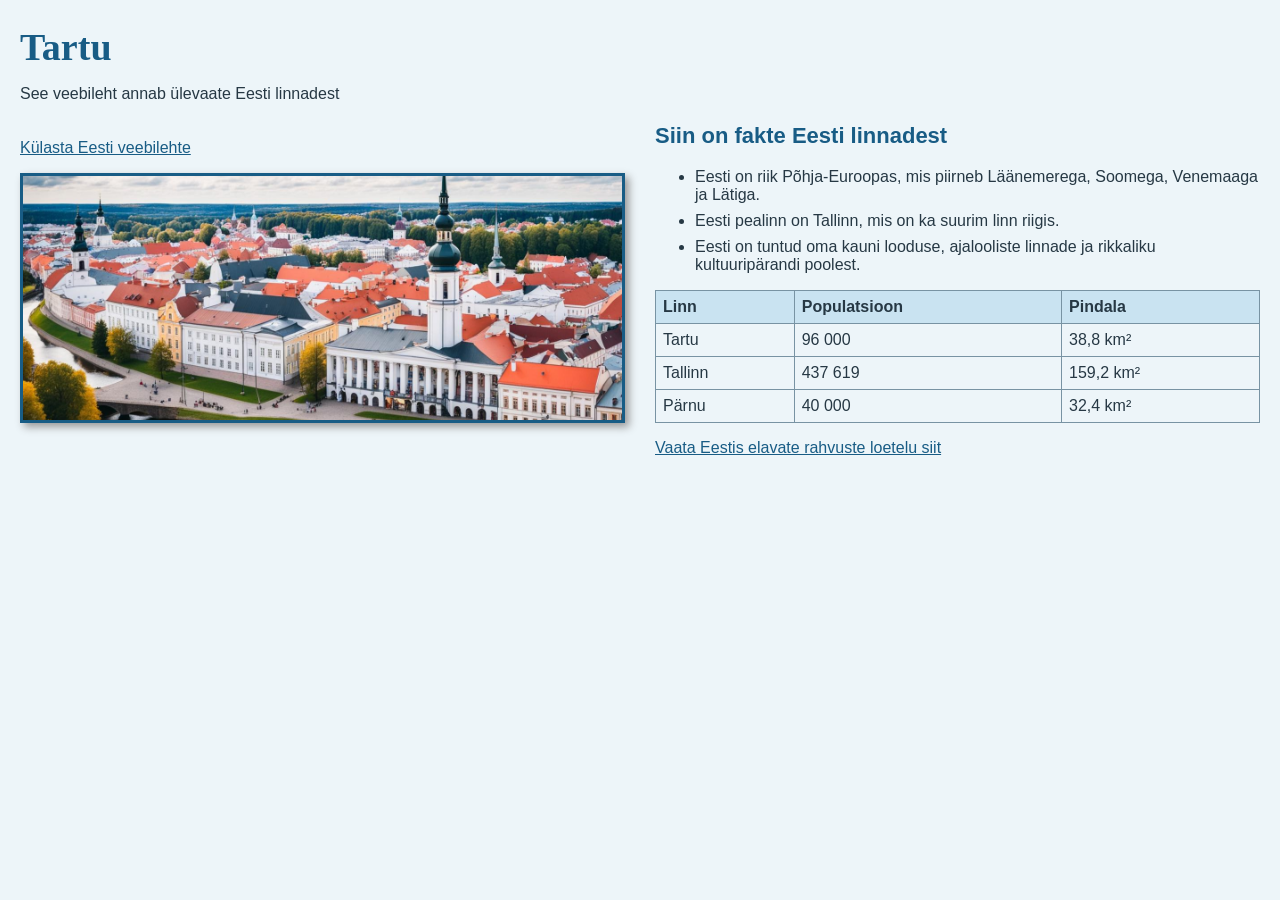
<file: index.html>
<!DOCTYPE html>
<html lang="et">
<head>
    <meta charset="UTF-8">
    <meta name="viewport" content="width=device-width, initial-scale=1.0">
    <title>Tartu</title>
    <link rel="stylesheet" href="style.css">
</head>
<body>
    <h1>Tartu</h1>
    <p>See veebileht annab ülevaate Eesti linnadest</p>

    <div class="veerud">
        <div class="vasak">
            <p><a href="https://www.eesti.ee" target="_blank">Külasta Eesti veebilehte</a></p>
            <img src="tartu.jpg" alt="Tartu pilt">
        </div>

        <div class="parem">
            <h2>Siin on fakte Eesti linnadest</h2>
            <ul>
                <li>Eesti on riik Põhja-Euroopas, mis piirneb Läänemerega, Soomega, Venemaaga ja Lätiga.</li>
                <li>Eesti pealinn on Tallinn, mis on ka suurim linn riigis.</li>
                <li>Eesti on tuntud oma kauni looduse, ajalooliste linnade ja rikkaliku kultuuripärandi poolest.</li>
            </ul>

            <table>
                <tr>
                    <th>Linn</th>
                    <th>Populatsioon</th>
                    <th>Pindala</th>
                </tr>
                <tr>
                    <td>Tartu</td>
                    <td>96 000</td>
                    <td>38,8 km²</td>
                </tr>
                <tr>
                    <td>Tallinn</td>
                    <td>437 619</td>
                    <td>159,2 km²</td>
                </tr>
                <tr>
                    <td>Pärnu</td>
                    <td>40 000</td>
                    <td>32,4 km²</td>
                </tr>
            </table>

            <p><a href="leht2.html">Vaata Eestis elavate rahvuste loetelu siit</a></p>
        </div>
    </div>
</body>
</html>
</file>
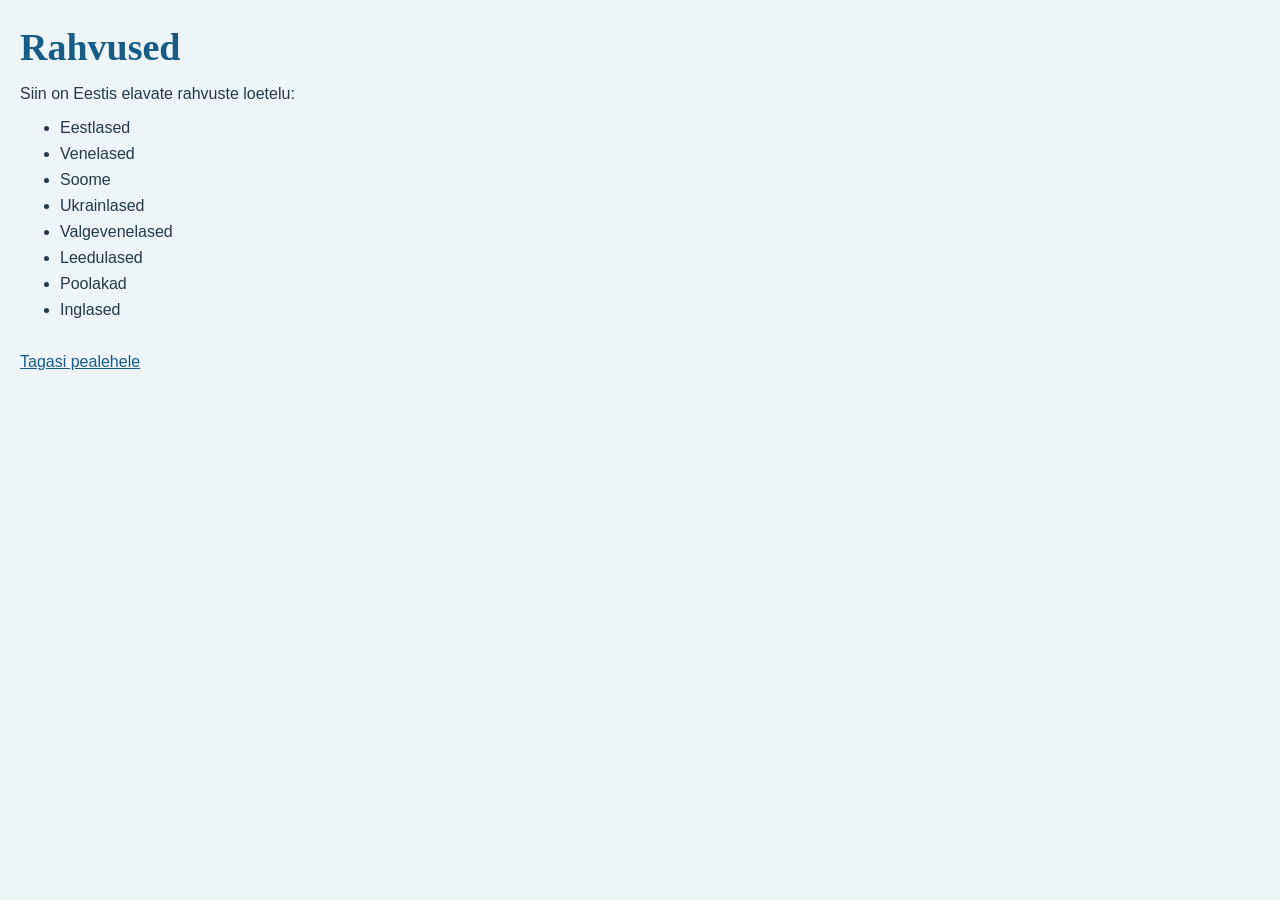
<file: leht2.html>
<!DOCTYPE html>
<html lang="et">
<head>
    <meta charset="UTF-8">
    <meta name="viewport" content="width=device-width, initial-scale=1.0">
    <title>Rahvused</title>
    <link rel="stylesheet" href="style.css">
</head>
<body>
    <h1>
        Rahvused
    </h1>
    <p>Siin on Eestis elavate rahvuste loetelu: </p>
    <ul>
        <li>Eestlased</li>
        <li>Venelased</li>
        <li>Soome</li>
        <li>Ukrainlased</li>
        <li>Valgevenelased</li>
        <li>Leedulased</li>
        <li>Poolakad</li>
        <li>Inglased</li>
    </ul>
    <br>
    <a href="index.html">Tagasi pealehele</a>
</body>
</html>
</file>
<file: style.css>
body {
    background-color: #edf5f9;
    color: #263844;
    font-family: Arial, sans-serif;
    font-size: 16px;
    margin: 20px;
}

h1 {
    color: #185c85;
    font-family: Georgia, serif;
    font-size: 38px;
    margin-bottom: 8px;
}

h2 {
    color: #185c85;
    font-size: 22px;
    margin-top: 0;
}

a {
    color: #185c85;
}

.veerud {
    display: flex;
    gap: 30px;
    margin-top: 20px;
}

.vasak, .parem {
    width: 50%;
}

img {
    width: 100%;
    box-sizing: border-box;
    max-height: 250px;
    object-fit: cover;
    border: 3px solid #185c85;
    box-shadow: 4px 4px 8px #999;
}

li {
    margin-bottom: 8px;
}

table {
    border-collapse: collapse;
    width: 100%;
}

th, td {
    border: 1px solid #7893a3;
    padding: 7px;
    text-align: left;
}

th {
    background-color: #c9e3f1;
    font-weight: bold;
}
</file>
